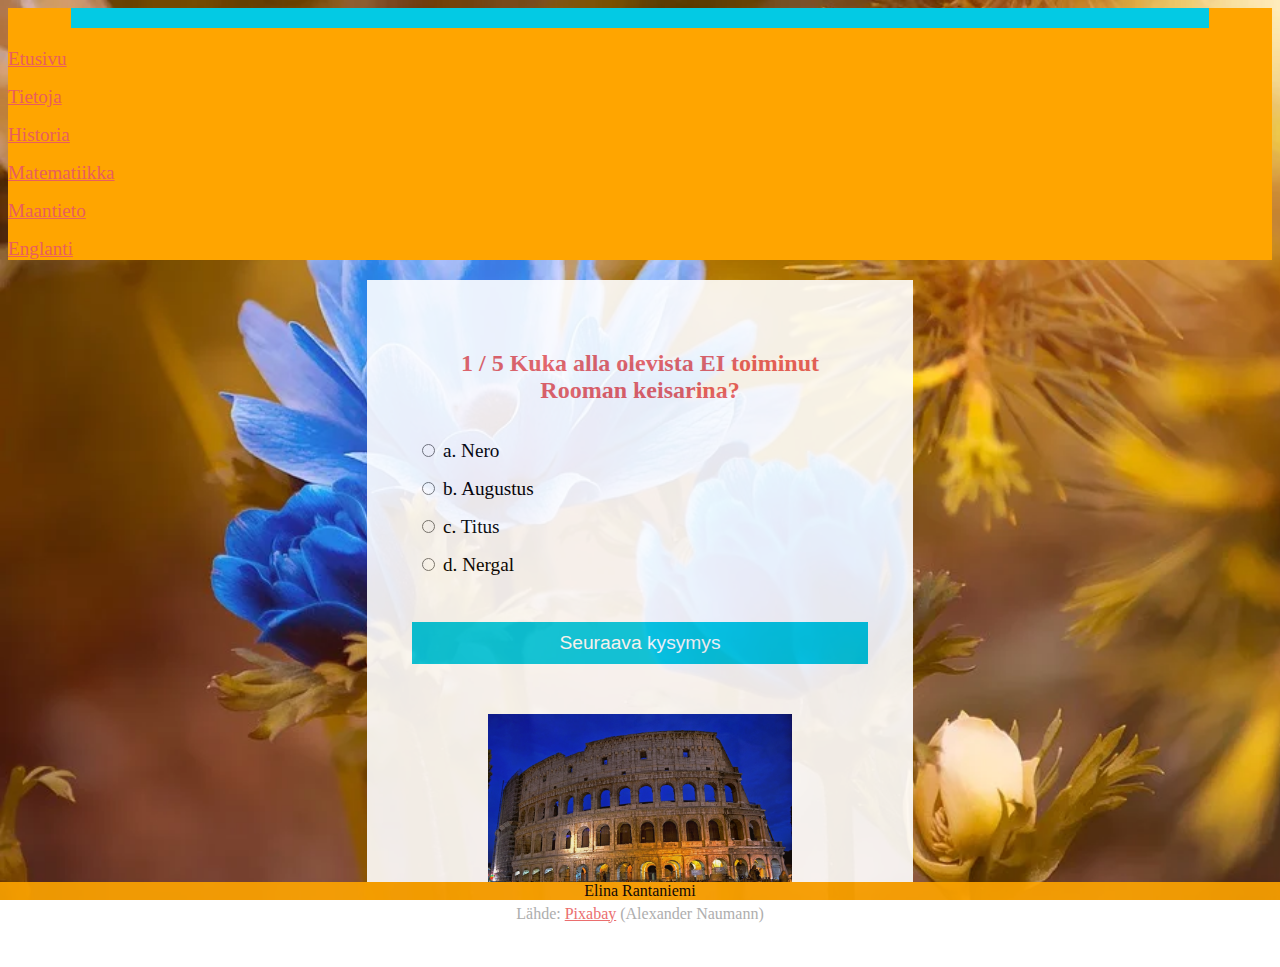
<file: Historiavisa/index.html>
<!DOCTYPE html>
<html lang="en">
<head>
    <meta charset="UTF-8">
    <meta http-equiv="X-UA-Compatible" content="IE=edge">
    <meta name="author" content="Elina Rantaniemi">
    <meta name="viewport" content="width=device-width, initial-scale=1.0">
    <title>Tiimi 15 Web-projekti: Historiavisa</title>
    <!--Bootstrapin CSS-tiedosto -->
    <link href="https://cdn.jsdelivr.net/npm/bootstrap@5.1.3/dist/css/bootstrap.min.css" rel="stylesheet" integrity="sha384-1BmE4kWBq78iYhFldvKuhfTAU6auU8tT94WrHftjDbrCEXSU1oBoqyl2QvZ6jIW3" crossorigin="anonymous">
    <link rel="stylesheet" href="../Historiavisa/css/styles.css">

</head>
    <body>      
        <!-- Navbar -->
        <nav class="navbar navbar-expand-lg navbar-light">
            <div class="container-fluid">
                <button class="navbar-toggler" type="button" data-bs-toggle="collapse" data-bs-target="#navbarSupportedContent" aria-controls="navbarSupportedContent" aria-expanded="false" aria-label="Toggle navigation">
                    <span class="navbar-toggler-icon"></span>
                </button>
                <div class="collapse navbar-collapse" id="navbarSupportedContent">
                    <ul class="navbar-nav me-auto mb-2 mb-lg-0">
                        <li class="nav-item">
                            <a class="nav-link active" aria-current="page" href="../index.html">Etusivu</a>
                        </li>
                        <li class="nav-item">
                            <a class="nav-link active" href="../tietoja.html">Tietoja</a>
                        </li>
                        <li class="nav-item">
                            <a class="nav-link active" aria-current="page" href="../Historiavisa/index.html">Historia</a>
                        </li>
                        <li class="nav-item">
                            <a class="nav-link active" aria-current="page" href="../Projektityö 3/Matikkavisa.html">Matematiikka</a>
                        </li>
                        <li class="nav-item">
                            <a class="nav-link active" aria-current="page" href="../maantieto/index.html">Maantieto</a>
                        </li>
                        <li class="nav-item">
                            <a class="nav-link active" aria-current="page" href="../enkkusivut/index.html">Englanti</a>
                        </li>
                    </ul>
                </div>
            </div>
        </nav>
        
            <div class="container">
                <div class="row">
                    <div  class="col-md-12 col-sm-12">

                        <!-- Creating quiz's structure -->
                    <div class="wrapper">
                        <div class="quiz-container" id="quiz">
                            <div class="quiz-header">
                                <h2 id="question">Kuka heistä EI toiminut Rooman keisarina?</h2>
                                <ul>
                                    <li>
                                        <input type="radio" name="answer" id="a" class="answer">
                                        <label for="a" id="a_text">Nero</label>
                                    </li>
                                    <li>
                                        <input type="radio" name="answer" id="b" class="answer">
                                        <label for="b" id="b_text">Augustus</label>
                                    </li>
                                    <li>
                                        <input type="radio" name="answer" id="c" class="answer">
                                        <label for="c" id="c_text">Titus</label>
                                    </li>
                                    <li>
                                        <input type="radio" name="answer" id="d" class="answer">
                                        <label for="d" id="d_text">Nergal</label>
                                    </li>
                                </ul>
                            <div id="quiz-right"></div>
                            <div id="quiz-wrong"></div>
                            </div>
                        <button id="checkanswer">Seuraava kysymys</button>
                        </div>

                        <!-- Creating own div for quiz image-->
                        <div class="quiz-img">
                            <img src="../Historiavisa/images/colosseum.jpg" alt="Colosseum at night" class="responsive"><br>
                            <p>Lähde: <a href="https://pixabay.com/fi/users/treptoweralex-1518237/">Pixabay</a> (Alexander Naumann)</p>
                        </div>
                    </div>
                        <div class="footer">
                            Elina Rantaniemi
                        </div>
                    </div>
                       
                </div>
            </div>
     
    <!-- Add Bootstrap JS file -->
        <script src="https://cdn.jsdelivr.net/npm/bootstrap@5.1.3/dist/js/bootstrap.bundle.min.js" integrity="sha384-ka7Sk0Gln4gmtz2MlQnikT1wXgYsOg+OMhuP+IlRH9sENBO0LRn5q+8nbTov4+1p" crossorigin="anonymous"></script>
        <script src="../Historiavisa/js/script.js"></script>
</body>
</html>
</file>
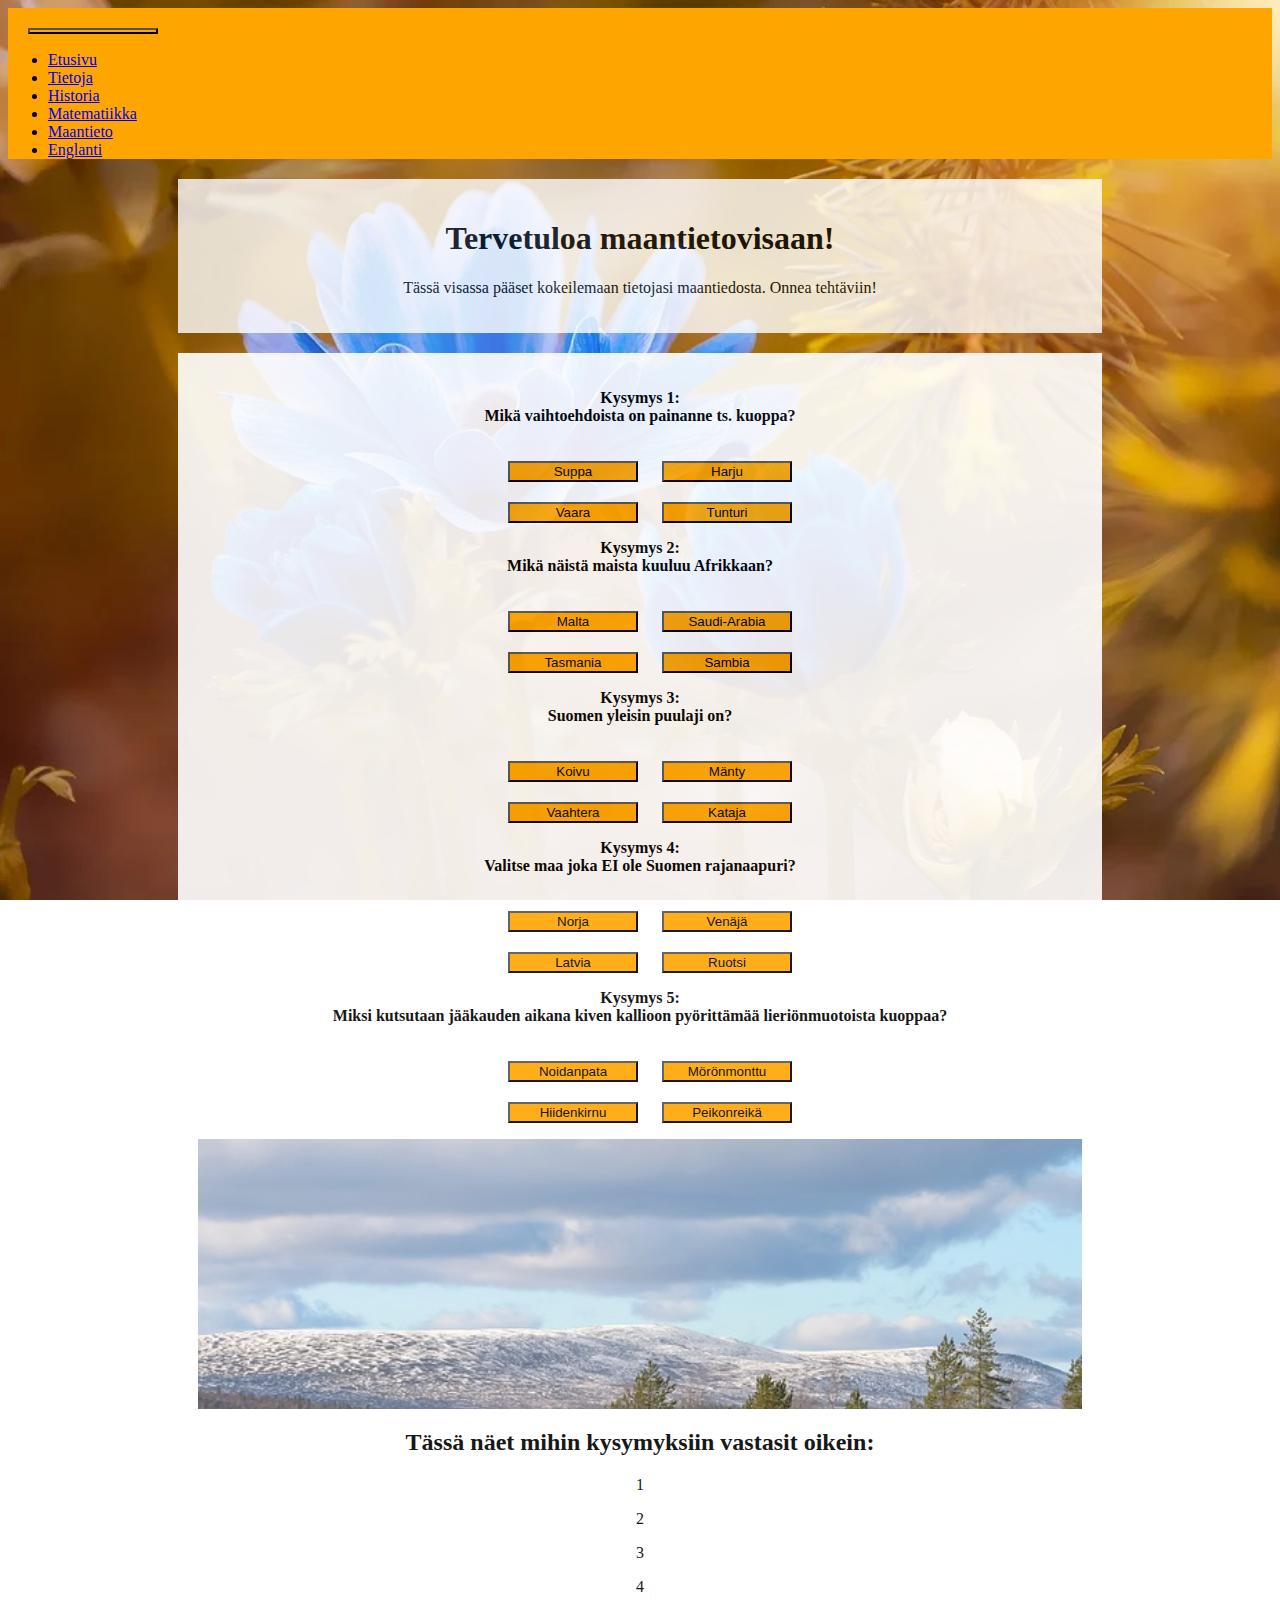
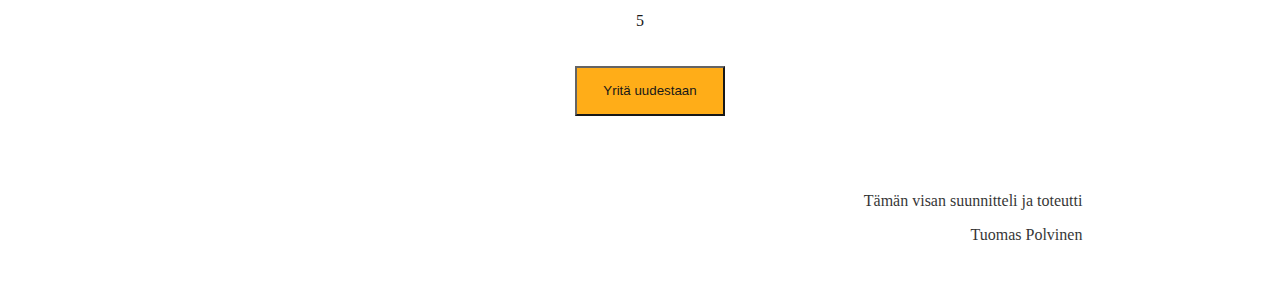
<file: maantieto/index.html>
<!doctype html>
<html lang="en">
  <head>
    <!-- Required meta tags -->
    <meta charset="UTF-8">
    <meta http-equiv="X-UA-Compatible" content="IE=edge">
    <meta name="author" content="Tuomas Polvinen">
    <meta name="viewport" content="width=device-width, initial-scale=1.0">
    <!-- Bootstrapin CSS-osoite -->
    <link href="https://cdn.jsdelivr.net/npm/bootstrap@5.1.3/dist/css/bootstrap.min.css" rel="stylesheet" integrity="sha384-1BmE4kWBq78iYhFldvKuhfTAU6auU8tT94WrHftjDbrCEXSU1oBoqyl2QvZ6jIW3" crossorigin="anonymous">
    <link rel="stylesheet" href="css/mastyles.css">
    <title>Maantietovisa</title>
  </head>
  <body>
    <!-- Navbar-malli kopioitu ... -->
    <nav class="navbar navbar-expand-lg navbar-light">
      <div class="container-fluid">
      <button class="navbar-toggler" type="button" data-bs-toggle="collapse" data-bs-target="#navbarSupportedContent" aria-controls="navbarSupportedContent" aria-expanded="false" aria-label="Toggle navigation">
          <span class="navbar-toggler-icon"></span>
      </button>
      <div class="collapse navbar-collapse" id="navbarSupportedContent">
          <ul class="navbar-nav me-auto mb-2 mb-lg-0">
            <li class="nav-item">
                <a class="nav-link active" aria-current="page" href="../index.html">Etusivu</a>
            </li>
            <li class="nav-item">
                <a class="nav-link active" href="../tietoja.html">Tietoja</a>
            </li>
            <li class="nav-item">
                <a class="nav-link active" aria-current="page" href="../Historiavisa/index.html">Historia</a>
            </li>
            <li class="nav-item">
                <a class="nav-link active" aria-current="page" href="../Projektityö 3/Matikkavisa.html">Matematiikka</a>
            </li>
            <li class="nav-item">
                <a class="nav-link active" aria-current="page" href="index.html">Maantieto</a>
            </li>
            <li class="nav-item">
                <a class="nav-link active" aria-current="page" href="../enkkusivut/index.html">Englanti</a>
            </li>
          </ul>
      </div>
      </div>
  </nav>
  <!--Headerissä toivotetaan tervetulleeksi sivulle ja infoa visasta-->
  <header>
        <h1>Tervetuloa maantietovisaan!</h1>
        <p>Tässä visassa pääset kokeilemaan tietojasi maantiedosta. Onnea tehtäviin!</p>
  </header>
    <!--Visan sisältö Bootstrap-containerissa-->
    <div class="container">
        <!-- Kysymykset 1 ja 2 -->
        <div class="row">
            <div class="col-sm-12 col-md-6">
                <p class="kysymys">Kysymys 1:<br> Mikä vaihtoehdoista on painanne ts. kuoppa?</p>
                <div>
                    <div id="yksi">
                        <div class="row">
                            <div class="col-sm-12">
                                <button type="button" onclick="suppa()">Suppa</button>
                                <button type="button" onclick="harju()">Harju</button>
                            </div>
                        </div>
                        <div class="row">
                            <div class="col-sm-12">
                                <button type="button" onclick="vaara()">Vaara</button>
                                <button type="button" onclick="tunturi()">Tunturi</button>
                            </div>
                        </div>
                    </div>
                    <p id="palaute_yksi"></p>
                </div>
            </div>
            <div class="col-sm-12 col-md-6">
                <p class="kysymys">Kysymys 2: <br>Mikä näistä maista kuuluu Afrikkaan?</p>
                <div>
                    <div id="kaksi">
                        <div class="row">
                            <div class="col-sm-12">
                                <button type="button" onclick="malta()">Malta</button>
                                <button type="button" onclick="saudi()">Saudi-Arabia</button>
                            </div>
                        </div>
                         <div class="row">
                            <div class="col-sm-12">
                                <button type="button" onclick="tasmania()">Tasmania</button>
                                <button type="button" onclick="sambia()">Sambia</button>
                            </div> 
                        </div>
                    </div>
                    <p id="palaute_kaksi"></p>
                </div>
            </div>
        </div>
        <!-- Kysymykset 3 ja 4 -->
        <div class="row">
            <div class="col-sm-12 col-md-6">
                <p class="kysymys">Kysymys 3: <br> Suomen yleisin puulaji on?</p>
                <div>
                    <div id="kolme">
                        <div class="row">
                            <div class="col-sm-12">
                                <button type="button" onclick="koivu()">Koivu</button>
                                <button type="button" onclick="mänty()">Mänty</button>
                            </div>
                        </div>
                        <div class="row">
                            <div class="col-sm-12">
                                <button type="button" onclick="vaahtera()">Vaahtera</button>
                                <button type="button" onclick="kataja()">Kataja</button>
                            </div>
                        </div>
                    </div>
                    <p id="palaute_kolme"></p>
                </div>
            </div>
            <div class="col-sm-12 col-md-6">
                <p class="kysymys">Kysymys 4: <br> Valitse maa joka EI ole Suomen rajanaapuri?</p>
                <div>
                    <div id="neljä">
                        <div class="row">
                            <div class="col-sm-12">
                                <button type="button" onclick="norja()">Norja</button>
                                <button type="button" onclick="venäjä()">Venäjä</button>
                            </div>
                        </div>
                        <div class="row">
                            <div class="col-sm-12">
                                <button type="button" onclick="latvia()">Latvia</button>
                                <button type="button" onclick="ruotsi()">Ruotsi</button>
                            </div>
                        </div>
                    </div>
                    <p id="palaute_neljä"></p>
                </div>
            </div>
        </div>
        <!-- Kysymys 5 ja koristekuva -->
        <div class="row">
            <div class="col-sm-12 col-md-6">
                <p class="kysymys">Kysymys 5: <br> Miksi kutsutaan jääkauden aikana kiven kallioon pyörittämää lieriönmuotoista kuoppaa?</p>
                <div>
                    <div id="viisi">
                        <div class="row">
                            <div class="col-sm-12">
                                <button type="button" onclick="noita()">Noidanpata</button>
                                <button type="button" onclick="mörkö()">Mörönmonttu</button>
                            </div>
                        </div>
                        <div class="row">
                            <div class="col-sm-12">
                                <button type="button" onclick="hiisi()">Hiidenkirnu</button>
                                <button type="button" onclick="peikko()">Peikonreikä</button>
                            </div>
                        </div>
                    </div>
                    <p id="palaute_viisi"></p>
                </div>
            </div>
            <div id="kuusi" class="col-sm-12 col-md-6">
            </div>
        </div>
        <!-- Palauteosio -->
        <div class="row">
            <div class="col-sm-12">
                <h2>Tässä näet mihin kysymyksiin vastasit oikein:</h2>
                <div class="row">
                    <div class="col-sm-12 col-md-1"></div>
                    <div class="col-sm-12 col-md-2">
                        <p id="oikein1">1</p>
                    </div>
                    <div class="col-sm-12 col-md-2">
                        <p id="oikein2">2</p>
                    </div>
                    <div class="col-sm-12 col-md-2">
                        <p id="oikein3">3</p>
                    </div>
                    <div class="col-sm-12 col-md-2">
                        <p id="oikein4">4</p>
                    </div>
                    <div class="col-sm-12 col-md-2">
                        <p id="oikein5">5</p>
                    </div>
                    <div class="col-sm-12 col-md-1"></div>
                </div>
            </div>
        </div>
        <!-- Päivittää sivun eli antaa uudet yritykset -->
        <div>
            <button type="button" id="uudestaan" onclick="window.location.reload();">Yritä uudestaan</button>
        </div>
    </div>
    <!--Alaotsikko-->
    <footer>
        <div>
            
            <p class="poes">Tämän visan suunnitteli ja toteutti</p>
            <p>Tuomas Polvinen</p>
        </div>
    </footer>

    <!-- Bootstrap Bundle with Popper -->
    <script src="https://cdn.jsdelivr.net/npm/bootstrap@5.1.3/dist/js/bootstrap.bundle.min.js" integrity="sha384-ka7Sk0Gln4gmtz2MlQnikT1wXgYsOg+OMhuP+IlRH9sENBO0LRn5q+8nbTov4+1p" crossorigin="anonymous"></script>
    <script src="script/mascript.js"></script>
  </body>
</html>
</file>
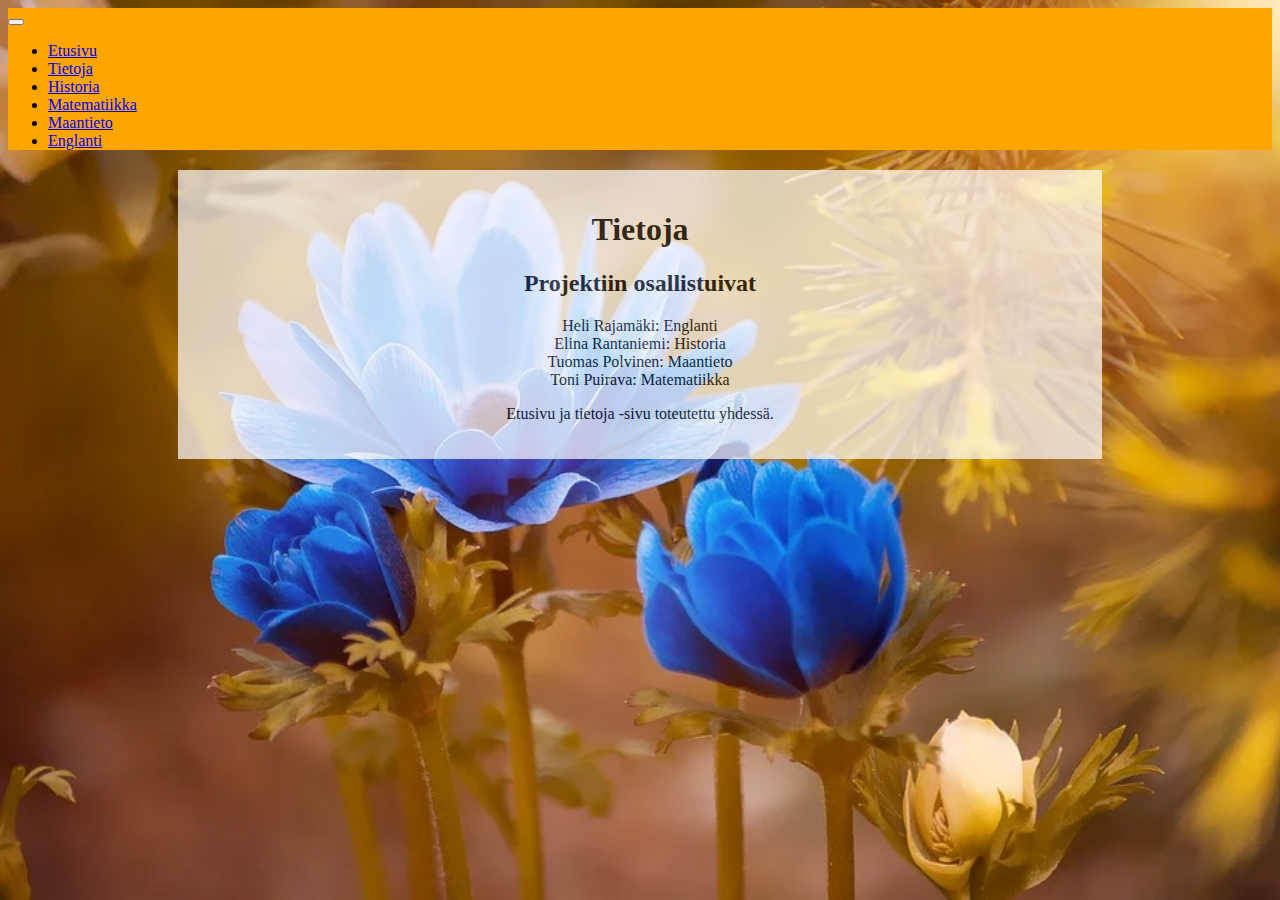
<file: tietoja.html>
<!DOCTYPE html>
<html lang="en">
<head>
    <meta charset="UTF-8">
    <meta http-equiv="X-UA-Compatible" content="IE=edge">
    <meta name="viewport" content="width=device-width, initial-scale=1.0">
    <title>Oppimissivusto</title>
    <!-- Add Bootstrap CSS file -->
    <link href="https://cdn.jsdelivr.net/npm/bootstrap@5.1.3/dist/css/bootstrap.min.css" rel="stylesheet" integrity="sha384-1BmE4kWBq78iYhFldvKuhfTAU6auU8tT94WrHftjDbrCEXSU1oBoqyl2QvZ6jIW3" crossorigin="anonymous">
    <link rel="stylesheet" href="styles.css">

</head>
<body>      
                <!-- Navbar -->
                <nav class="navbar navbar-expand-lg navbar-light">
                    <div class="container-fluid">
                    <button class="navbar-toggler" type="button" data-bs-toggle="collapse" data-bs-target="#navbarSupportedContent" aria-controls="navbarSupportedContent" aria-expanded="false" aria-label="Toggle navigation">
                        <span class="navbar-toggler-icon"></span>
                    </button>
                    <div class="collapse navbar-collapse" id="navbarSupportedContent">
                        <ul class="navbar-nav me-auto mb-2 mb-lg-0">
                        <li class="nav-item">
                            <a class="nav-link active" aria-current="page" href="index.html">Etusivu</a>
                        </li>
                        <li class="nav-item">
                            <a class="nav-link active" href="tietoja.html">Tietoja</a>
                        </li>
                        <li class="nav-item">
                            <a class="nav-link active" aria-current="page" href="Historiavisa/index.html">Historia</a>
                        </li>
                        <li class="nav-item">
                            <a class="nav-link active" aria-current="page" href="Projektityö 3/Matikkavisa.html">Matematiikka</a>
                        </li>
                        <li class="nav-item">
                            <a class="nav-link active" aria-current="page" href="maantieto/index.html">Maantieto</a>
                        </li>
                        <li class="nav-item">
                            <a class="nav-link active" aria-current="page" href="enkkusivut/index.html">Englanti</a>
                        </li>
                        </ul>
                    </div>
                    </div>
                </nav>
        
                <div class="container">
                    <div class="row">
                        <div  class="col-md-12 col-sm-12">
                            <h1 class="special-font">Tietoja</h1>
                            <p><h2>Projektiin osallistuivat</h2>
                            Heli Rajamäki: Englanti <br>
                            Elina Rantaniemi: Historia <br>
                            Tuomas Polvinen: Maantieto <br>
                            Toni Puirava: Matematiikka </p>

                            <p>Etusivu ja tietoja -sivu toteutettu yhdessä.</p>
                        </div>
                       
                            </div>
                        </div>
     
    
    
    <!-- Add Bootstrap JS file -->
    <script src="https://cdn.jsdelivr.net/npm/bootstrap@5.1.3/dist/js/bootstrap.bundle.min.js" integrity="sha384-ka7Sk0Gln4gmtz2MlQnikT1wXgYsOg+OMhuP+IlRH9sENBO0LRn5q+8nbTov4+1p" crossorigin="anonymous"></script>
</body>
</html>
</file>
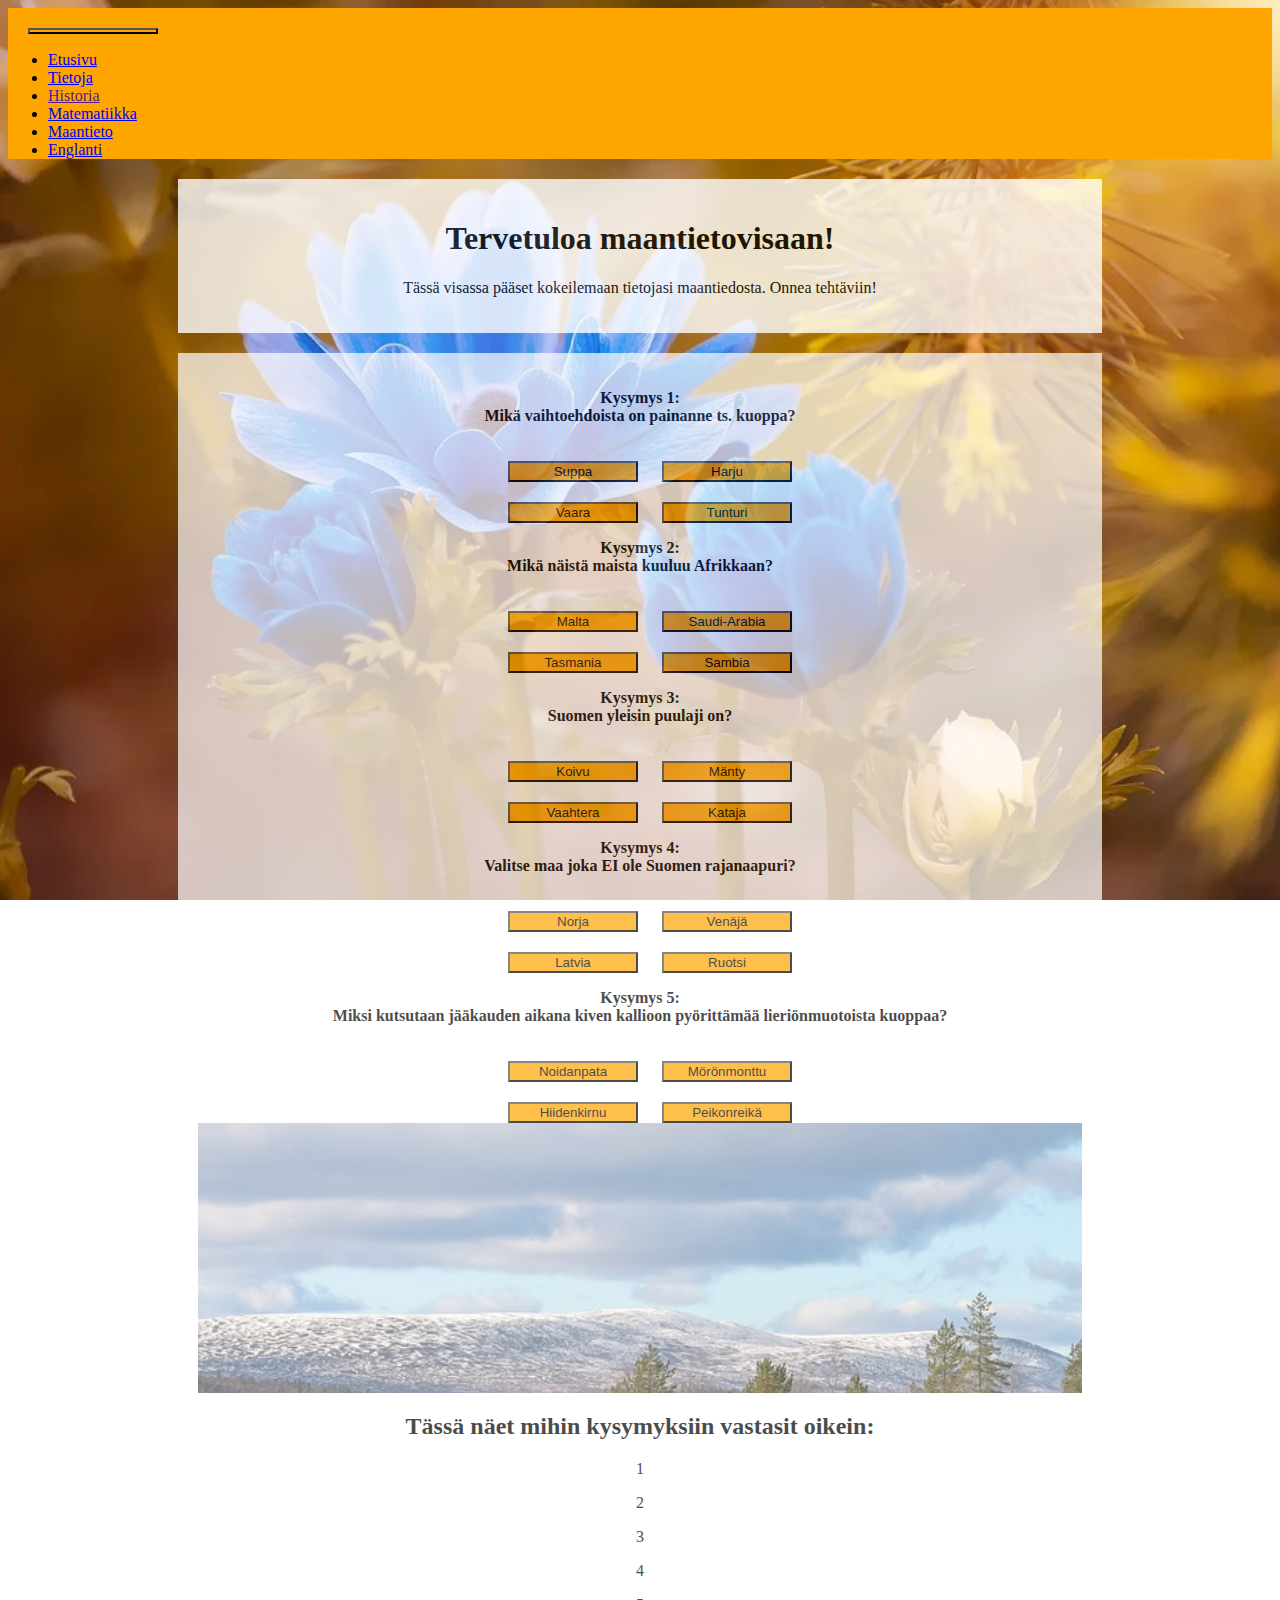
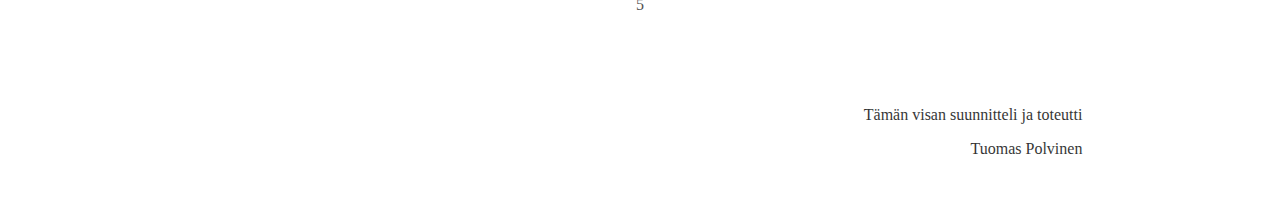
<file: maantieto/maantieto.html>
<!doctype html>
<html lang="en">
  <head>
    <!-- Required meta tags -->
    <meta charset="utf-8">
    <meta name="viewport" content="width=device-width, initial-scale=1">

    <!-- Bootstrapin CSS-osoite -->
    <link href="https://cdn.jsdelivr.net/npm/bootstrap@5.1.3/dist/css/bootstrap.min.css" rel="stylesheet" integrity="sha384-1BmE4kWBq78iYhFldvKuhfTAU6auU8tT94WrHftjDbrCEXSU1oBoqyl2QvZ6jIW3" crossorigin="anonymous">
    <link rel="stylesheet" href="css/mastyles.css">
    <link rel="stylesheet" href="../styles.css">
    <title>Maantietovisa</title>
  </head>
  <body>
    <!-- Navbar-malli kopioitu ... -->
    <nav class="navbar navbar-expand-lg navbar-light">
      <div class="container-fluid">
      <button class="navbar-toggler" type="button" data-bs-toggle="collapse" data-bs-target="#navbarSupportedContent" aria-controls="navbarSupportedContent" aria-expanded="false" aria-label="Toggle navigation">
          <span class="navbar-toggler-icon"></span>
      </button>
      <div class="collapse navbar-collapse" id="navbarSupportedContent">
          <ul class="navbar-nav me-auto mb-2 mb-lg-0">
          <li class="nav-item">
              <a class="nav-link active" aria-current="page" href="index.html">Etusivu</a>
          </li>
          <li class="nav-item">
              <a class="nav-link active" href="about.html">Tietoja</a>
          </li>
          <li class="nav-item">
              <a class="nav-link active" aria-current="page" href="">Historia</a>
          </li>
          <li class="nav-item">
              <a class="nav-link active" aria-current="page" href="/">Matematiikka</a>
          </li>
          <li class="nav-item">
              <a class="nav-link active" aria-current="page" href="../maantieto.html">Maantieto</a>
          </li>
          <li class="nav-item">
              <a class="nav-link active" aria-current="page" href="/">Englanti</a>
          </li>
          </ul>
      </div>
      </div>
  </nav>
  <!--Headerissä toivotetaan tervetulleeksi sivulle ja infoa visasta-->
  <header>
        <h1>Tervetuloa maantietovisaan!</h1>
        <p>Tässä visassa pääset kokeilemaan tietojasi maantiedosta. Onnea tehtäviin!</p>
  </header>
    <!--Visan sisältö Bootstrap-containerissa-->
    <div class="container">
        <div class="row">
            <div class="col-sm-12 col-md-6">
                <p class="kysymys">Kysymys 1:<br> Mikä vaihtoehdoista on painanne ts. kuoppa?</p>
                <div>
                    <div id="yksi">
                        <div class="row">
                            <div class="col-sm-12">
                                <button type="button" onclick="suppa()">Suppa</button>
                                <button type="button" onclick="harju()">Harju</button>
                            </div>
                        </div>
                        <div class="row">
                            <div class="col-sm-12">
                                <button type="button" onclick="vaara()">Vaara</button>
                                <button type="button" onclick="tunturi()">Tunturi</button>
                            </div>
                        </div>
                    </div>
                    <p id="palaute_yksi"></p>
                </div>
            </div>
            <div class="col-sm-12 col-md-6">
                <p class="kysymys">Kysymys 2: <br>Mikä näistä maista kuuluu Afrikkaan?</p>
                <div>
                    <div id="kaksi">
                        <div class="row">
                            <div class="col-sm-12">
                                <button type="button" onclick="malta()">Malta</button>
                                <button type="button" onclick="saudi()">Saudi-Arabia</button>
                            </div>
                        </div>
                         <div class="row">
                            <div class="col-sm-12">
                                <button type="button" onclick="tasmania()">Tasmania</button>
                                <button type="button" onclick="sambia()">Sambia</button>
                            </div> 
                        </div>
                    </div>
                    <p id="palaute_kaksi"></p>
                </div>
            </div>
        </div>
        <div class="row">
            <div class="col-sm-12 col-md-6">
                <p class="kysymys">Kysymys 3: <br> Suomen yleisin puulaji on?</p>
                <div id="kolme">
                    <div class="row">
                        <div class="col-sm-12">
                            <button type="button" onclick="koivu()">Koivu</button>
                            <button type="button" onclick="mänty()">Mänty</button>
                        </div>
                    </div>
                    <div class="row">
                        <div class="col-sm-12">
                            <button type="button" onclick="vaahtera()">Vaahtera</button>
                            <button type="button" onclick="kataja()">Kataja</button>
                        </div>
                    </div>
                </div>
            </div>
            <div class="col-sm-12 col-md-6">
                <p class="kysymys">Kysymys 4: <br> Valitse maa joka EI ole Suomen rajanaapuri?</p>
                <div id="neljä">
                    <div class="row">
                        <div class="col-sm-12">
                            <button type="button" onclick="norja()">Norja</button>
                            <button type="button" onclick="venäjä()">Venäjä</button>
                        </div>
                    </div>
                    <div class="row">
                        <div class="col-sm-12">
                            <button type="button" onclick="latvia()">Latvia</button>
                            <button type="button" onclick="ruotsi()">Ruotsi</button>
                        </div>
                    </div>
                </div>
            </div>
        </div>
        <div class="row">
            <div class="col-sm-12 col-md-6">
                <p class="kysymys">Kysymys 5: <br> Miksi kutsutaan jääkauden aikana kiven kallioon pyörittämää lieriönmuotoista kuoppaa?</p>
                <div id="viisi">
                    <div class="row">
                        <div class="col-sm-12">
                            <button type="button" onclick="noita()">Noidanpata</button>
                            <button type="button" onclick="mörkö()">Mörönmonttu</button>
                        </div>
                    </div>
                    <div class="row">
                        <div class="col-sm-12">
                            <button type="button" onclick="hiisi()">Hiidenkirnu</button>
                            <button type="button" onclick="peikko()">Peikonreikä</button>
                        </div>
                    </div>
                </div>
            </div>
            <div id="kuusi" class="col-sm-12 col-md-6">
            </div>
        </div>
        <div class="row">
            <div class="col-sm-12">
                <h2>Tässä näet mihin kysymyksiin vastasit oikein:</h2>
                <div class="row">
                    <div class="col-sm-12 col-md-1"></div>
                    <div class="col-sm-12 col-md-2">
                        <p id="oikein1">1</p>
                    </div>
                    <div class="col-sm-12 col-md-2">
                        <p id="oikein2">2</p>
                    </div>
                    <div class="col-sm-12 col-md-2">
                        <p id="oikein3">3</p>
                    </div>
                    <div class="col-sm-12 col-md-2">
                        <p id="oikein4">4</p>
                    </div>
                    <div class="col-sm-12 col-md-2">
                        <p id="oikein5">5</p>
                    </div>
                    <div class="col-sm-12 col-md-1"></div>
                </div>
            </div>
        </div>
    </div>
    <!--Alaotsikko-->
    <footer>
        <div>
            
            <p class="poes">Tämän visan suunnitteli ja toteutti</p>
            <p>Tuomas Polvinen</p>
        </div>
    </footer>

    <!-- Bootstrap Bundle with Popper -->
    <script src="https://cdn.jsdelivr.net/npm/bootstrap@5.1.3/dist/js/bootstrap.bundle.min.js" integrity="sha384-ka7Sk0Gln4gmtz2MlQnikT1wXgYsOg+OMhuP+IlRH9sENBO0LRn5q+8nbTov4+1p" crossorigin="anonymous"></script>
    <script src="script/mascript.js"></script>
  </body>
</html>
</file>
<file: Historiavisa/css/styles.css>
/* Elina Rantaniemi
Lähteenä käytetty coding with nick:
https://codingwithnick.in/
*/
body {
   background-image: url("../images/Etusivukuva.webp");
   background-repeat: no-repeat;
   background-size: cover;
   background-attachment: fixed;
} 

div.container {
   margin: auto;
   padding: 20px;
   background-color: #ffffff;
   opacity: 0.9;
   margin-top: 20px;
   color: #000000;
   width: 40%;
   text-align: center;
   align-content: space-around;
   float: center;
}

.navbar {
   background-color: orange;
}

#question {
   color: rgb(233, 94, 94);
   font-size: 1.5em;
}

a {
   color: rgb(233, 94, 94);
}

a:hover{
   color: orange;
}

/* Quiz image */

.responsive {
   margin-top: 30px;
   width: 60%;
   height: auto;
}

.quiz-img {
   background-color: rgb(255, 255, 255);
   color:rgb(165, 165, 165);
   text-align: center;
   float: center;
}

/* Quiz's styles */

.quiz-container {
   background-color: rgb(255, 255, 255);
   width: 100%;
   text-align: left;
}

.quiz-header {
   padding: 30px;
}

#sidebar {
   background-color: rgb(255, 237, 214);
}

h2 {
   padding: 20px;
   text-align: center;
   margin: 0;
   color: rgb(233, 94, 94);
}

/* Response options */

ul {
   list-style-type: none;
   padding: 0;
}

ul li {
   font-size: 1.2rem;
   margin: 1rem 0;
} 

ul li label {
   cursor: pointer;
}

/* Button and right/wrong prints */

button {
   background-color: #03cae4;
   color: #fff;
   border: none;
   display: block;
   width: 90%;
   cursor: pointer;
   font-size: 1.2rem;
   padding: 10px;
   margin: auto;
   margin-bottom: 20px;
}

button:hover {
   background-color: #04adc4;
}

#quiz-right {
   color: green;
}

#quiz-wrong {
   color: red;
}

/* Footer */

.footer {
   position: fixed;
   left: 0;
   bottom: 0;
   width: 100%;
   background-color: orange;
   color: rgb(0, 0, 0);
   text-align: center;
}
</file>
<file: maantieto/css/mastyles.css>
/* Yhteinen css-pohja */

body {
    background-image: url("../../Etusivukuva.webp");
    background-repeat: no-repeat;
    background-size: cover;
    background-attachment: fixed;
}

div.container {
    margin: auto;
    padding: 20px;
    background-color: #ffffff;
    opacity: 0.9;
    margin-top: 20px;
    color: #000000;
    width: 70%;
    text-align: center;
    align-content: space-around;
}

.navbar {
    background-color: orange;
}

/* Tuomas Polvinen */

header {
    padding: 20px;
    margin: auto;
    margin-top: 20px;
    width: 70%;
    background-color: #ffffff;
    opacity: 0.8;
    text-align: center;
}

footer {
    padding: 20px;
    margin: auto;
    width: 70%;
    background-color: #ffffff;
    opacity: 0.8;
    margin-top: 20px;
    margin-bottom: 20px;
    text-align: right;
}

button {
    background-color: orange;
    opacity: 1;
    margin-top: 20px;
    margin-left: 20px;
    width: 130px;
}

.kysymys {
    font-weight: bold;
}

#kuusi {
    opacity: 1;
    background-image: url(../img/tunturi.jpg); /* Tunturikuva Pixabaysta */
    background-size: cover;
    min-height: 270px;
}

h2 {
    margin-top: 20px;
}

#uudestaan {
    width: 150px;
    height: 50px;
}

/* Jättää pienellä näytöllä ainoastaan nimen footeriin
    ja hävittää koristekuvan. */

@media only screen and (max-width: 768px) {
  .poes {
      display: none;
  }
  #kuusi {
      display: none;
  }
}
</file>
<file: styles.css>
body {
    background-image: url("Etusivukuva.webp");
    background-repeat: no-repeat;
    background-size: cover;
    background-attachment: fixed;
} 

div.container {
    margin: auto;
    padding: 20px;
    background-color: #ffffff;
    opacity: 0.7;
    margin-top: 20px;
    color: #000000;
    width: 70%;
    text-align: center;
    align-content: space-around;
    float: center;
}

  .navbar {
      background-color: orange;
}
</file>
